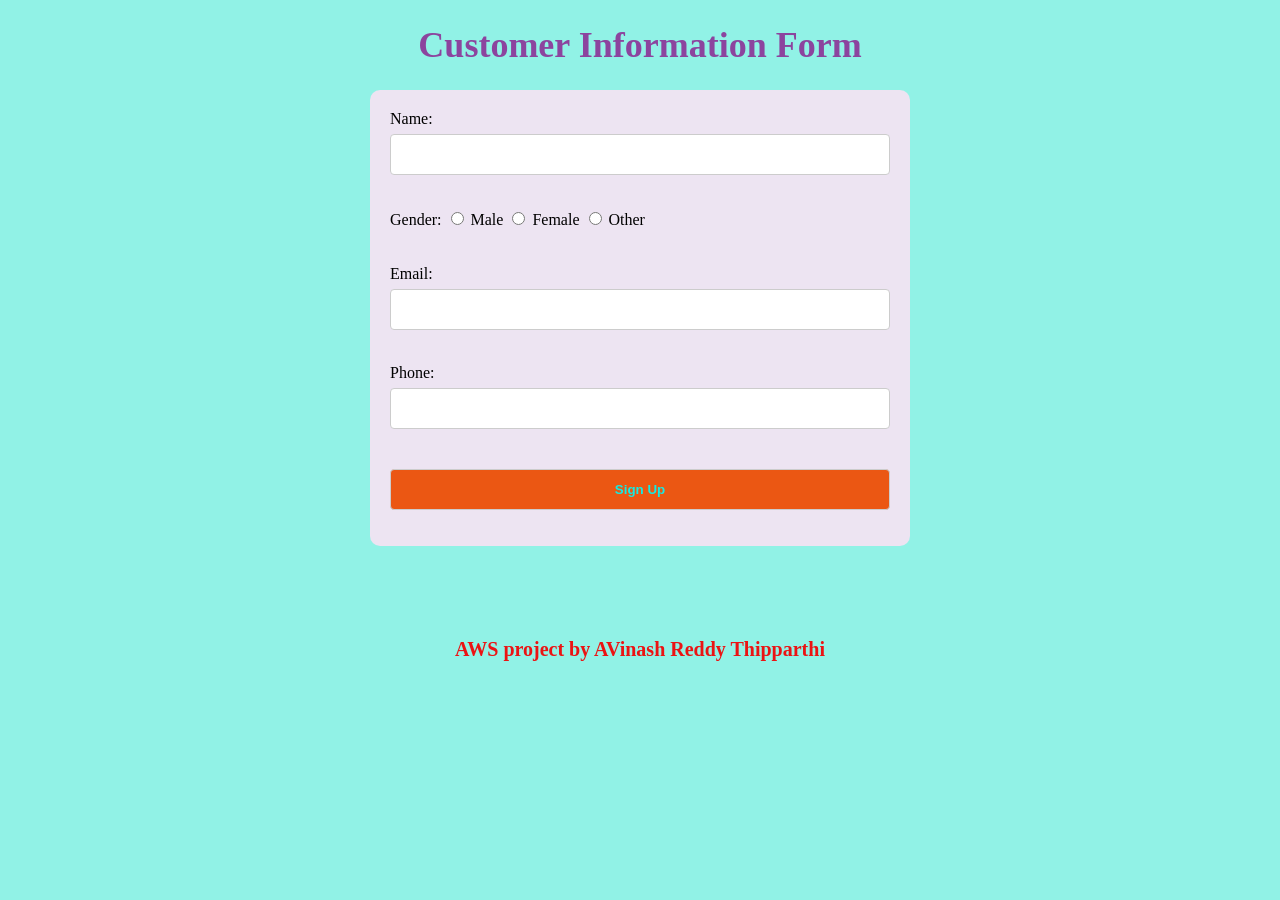
<file: Course-project/websitecode/newuser.html>
<!DOCTYPE html>
<html>
<head>
    <title>Sign Up</title>
    <style>
        body {
            background-image: url('https://cdn2.vectorstock.com/i/1000x1000/31/56/amazon-logo-vector-39773156.jpg');
            background-repeat: no-repeat;
            background-size: cover;
	    background-color: #91F2E6;
        }
        h1 {
            color: #8c449e;
            font-size: 36px;
            text-align: center;
        }
        form {
            background-color: #ede4f2;
            padding: 20px;
            border-radius: 10px;
            width: 500px;
            margin: 0 auto;
        }
        input[type="text"], input[type="gender"], input[type="email"], input[type="tel"], input[type="submit"] {
            width: 100%;
            padding: 12px;
            border: 1px solid #ccc;
            border-radius: 4px;
            box-sizing: border-box;
            margin-top: 6px;
            margin-bottom: 16px;
        }
        input[type="submit"] {
            background-color: #eb5713;
            color: #13ebe4;
            font-weight: bold;
        }
        span {
            display: block;
            text-align: center;
            color: #eb1313;
            font-size: 20px;
            font-weight: bold;
            margin-top: 20px;
        }
    </style>
</head>
<body>
    <h1>Customer Information Form</h1>
    <form action="submit.php" method="post">
        <label for="name">Name:</label>
        <input type="text" id="name" name="name" required>
<br><br>
	<label for="gender">Gender:</label>
        <input type="radio" id="male" name="gender" value="male" required>
	<label for="male">Male</label>

	<input type="radio" id="female" name="gender" value="female" required>
	<label for="female">Female</label>

	<input type="radio" id="other" name="gender" value="other" required>
	<label for="other">Other</label>
  
<br><br><br>
        <label for="email">Email:</label>
        <input type="email" id="email" name="email" required>

<br><br>
        <label for="phone">Phone:</label>
        <input type="tel" id="phone" name="phone" required><br><br>
        <input type="submit" value="Sign Up">
    </form>
	<br><br><br><br>
    <span>AWS project by AVinash Reddy Thipparthi</span><br><br>
</body>
</html>
</file>
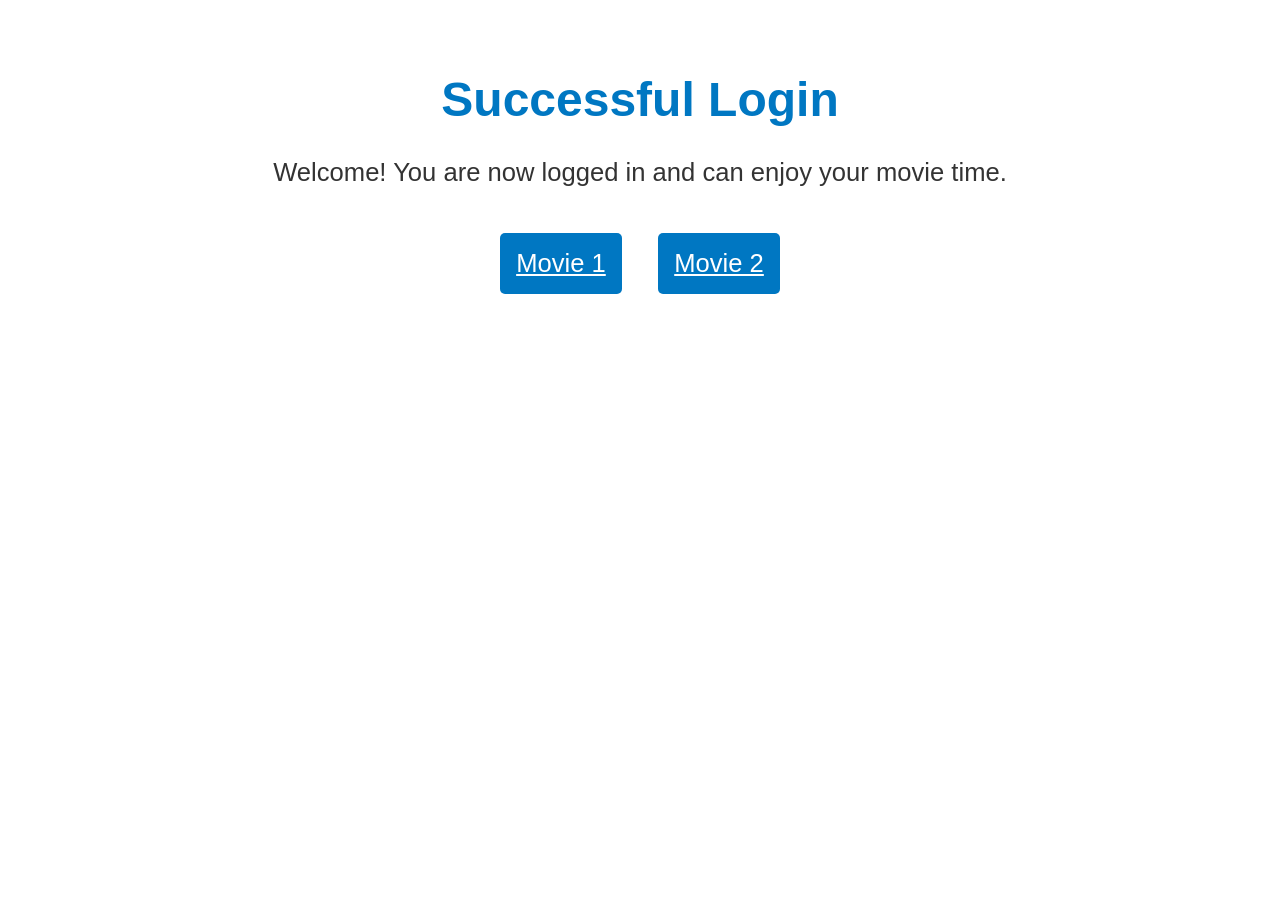
<file: Course-project/websitecode/thankyou.html>
<!DOCTYPE html>
<html lang="en">
<head>
    <meta charset="UTF-8">
    <meta name="viewport" content="width=device-width, initial-scale=1.0">
    <meta http-equiv="X-UA-Compatible" content="ie=edge">
    <title>Successful Login</title>
    <style>
        body {
            font-family: Arial, sans-serif;
            color: #333;
        }

        h1 {
            font-size: 3rem;
            color: #0077c2;
            margin-bottom: 1rem;
        }

        p {
            font-size: 1.6rem;
            line-height: 1.5;
        }

        .container {
            max-width: 800px;
            margin: 0 auto;
            padding: 2rem;
            text-align: center;
        }

        .button {
            display: inline-block;
            padding: 1rem;
            margin: 1rem;
            font-size: 1.6rem;
            background-color: #0077c2;
            color: #fff;
            border-radius: 5px;
            cursor: pointer;
        }

        .button:hover {
            background-color: #005580;
        }
    </style>
</head>
<body>
    <div class="container">
        <h1>Successful Login</h1>
        <p>Welcome! You are now logged in and can enjoy your movie time.</p>
        <div>
            <a href="video1.html" class="button">Movie 1</a>
            <a href="video2.html" class="button">Movie 2</a>
        </div>
    </div>
</body>
</html>
</file>
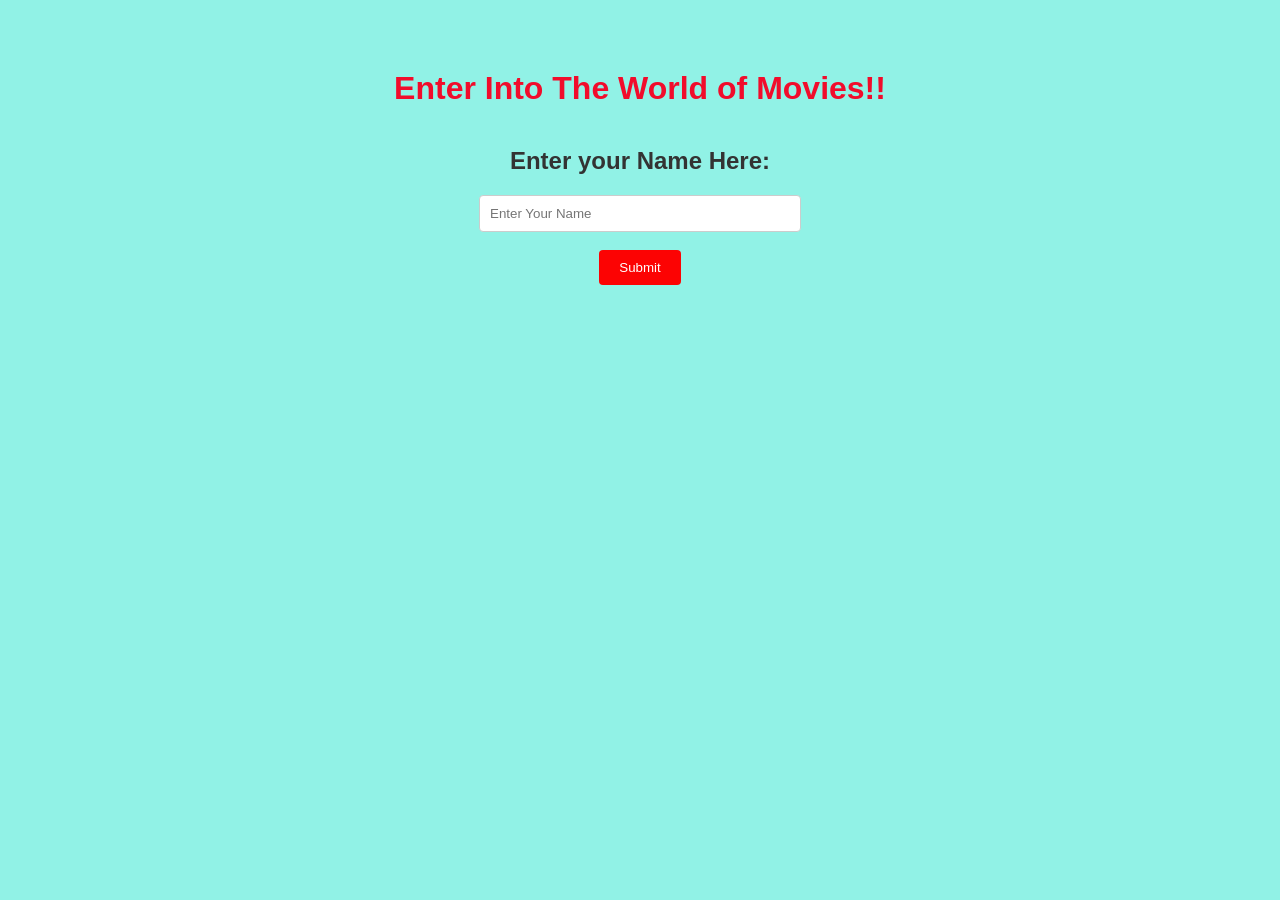
<file: Course-project/websitecode/validation.html>
<!DOCTYPE html>
<html>
<head>
    <title>Username Validation</title>
    <style>
        body {
            font-family: Arial, sans-serif;
            background-color: #91F2E6;
            margin: 0;
            padding: 0;
        }
	 h1 {
            color: #F10C2B;
            margin-top: 70px;
            text-align: center;
	    font-family: "Broadway", sans-serif;
        }
        h2 {
            color: #333;
            margin-top: 40px;
            text-align: center;
	    font-family: "Bookman Old Style", sans-serif;
        }

        form {
            margin-top: 20px;
            text-align: center;
        }

        input[type="text"] {
            padding: 10px;
            width: 300px;
            border-radius: 4px;
            border: 1px solid #ccc;
            outline: none;
        }

        input[type="submit"] {
            padding: 10px 20px;
            background-color: #FC0303;
            color: white;
            border: none;
            border-radius: 4px;
            cursor: pointer;
        }

        input[type="submit"]:hover {
            background-color: #D9F3EF;
        }
    </style>
</head>
<body>
    <h1>Enter Into The World of Movies!!</h1>
    <h2>Enter your Name Here:</h2>
    <form action="submit2.php" method="POST">
        <input type="text" name="Name" placeholder="Enter Your Name">
        <br><br>
        <input type="submit" value="Submit">
    </form>
</body>
</html>
</file>
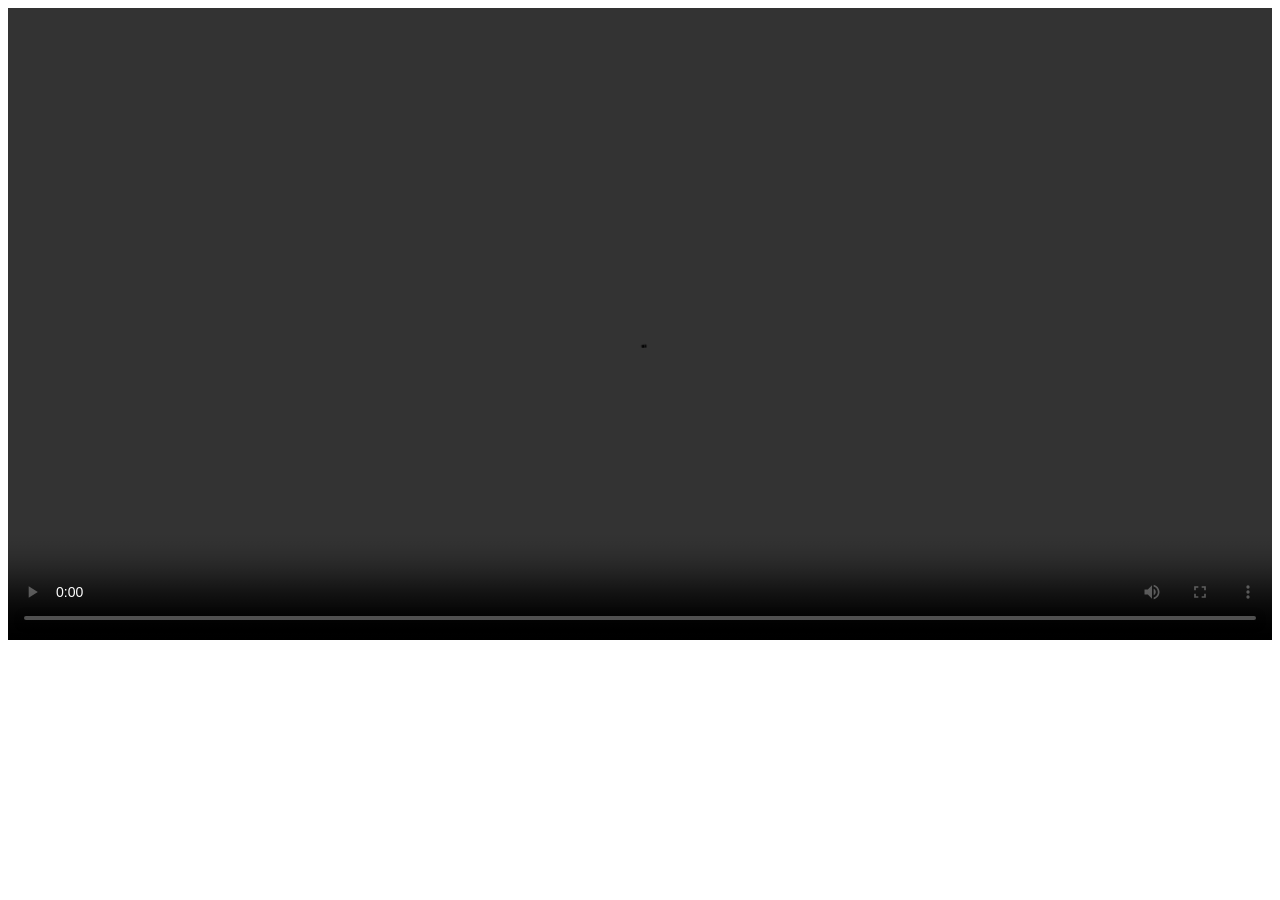
<file: Course-project/websitecode/video1.html>
<!DOCTYPE html>
<html>
<head>
	<title>Video Player</title>
	<style>
		video {
			width: 100%;
			height: auto;
		}
	</style>
</head>
<body>
	<video controls width="640" height="360">
		<source src="https://d2q6q04ey8e4bd.cloudfront.net/intro.mp4"type="video/mp4">
		Your browser does not support the video tag.
	</video>
</body>
</html>
</file>
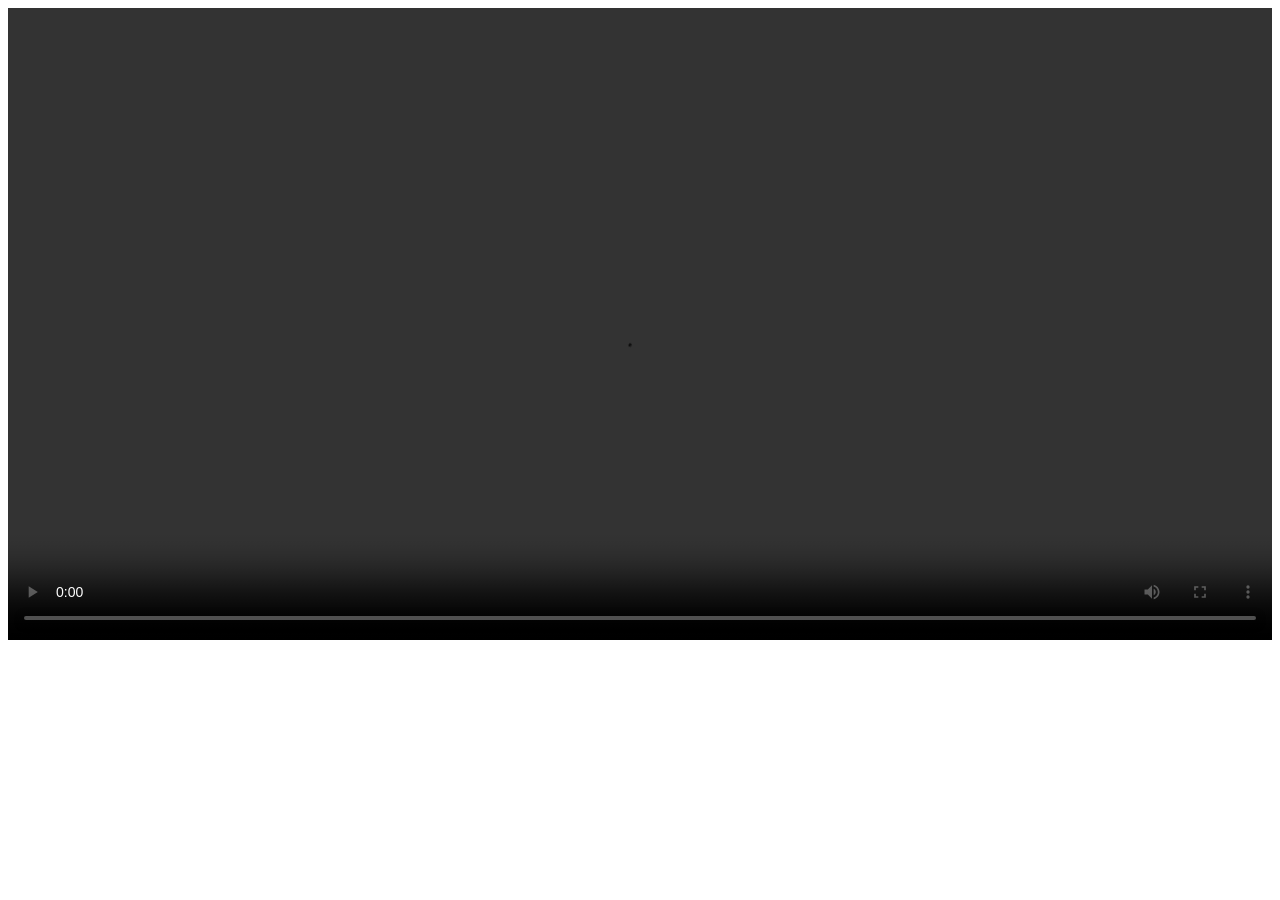
<file: Course-project/websitecode/video2.html>
<!DOCTYPE html>
<html>
<head>
	<title>Video Player</title>
	<style>
		video {
			width: 100%;
			height: auto;
		}
	</style>
</head>
<body>
	<video controls width="640" height="360">
		<source src="https://d2q6q04ey8e4bd.cloudfront.net/into2.mp4"type="video/mp4">
		Your browser does not support the video tag.
	</video>
</body>
</html>
</file>
